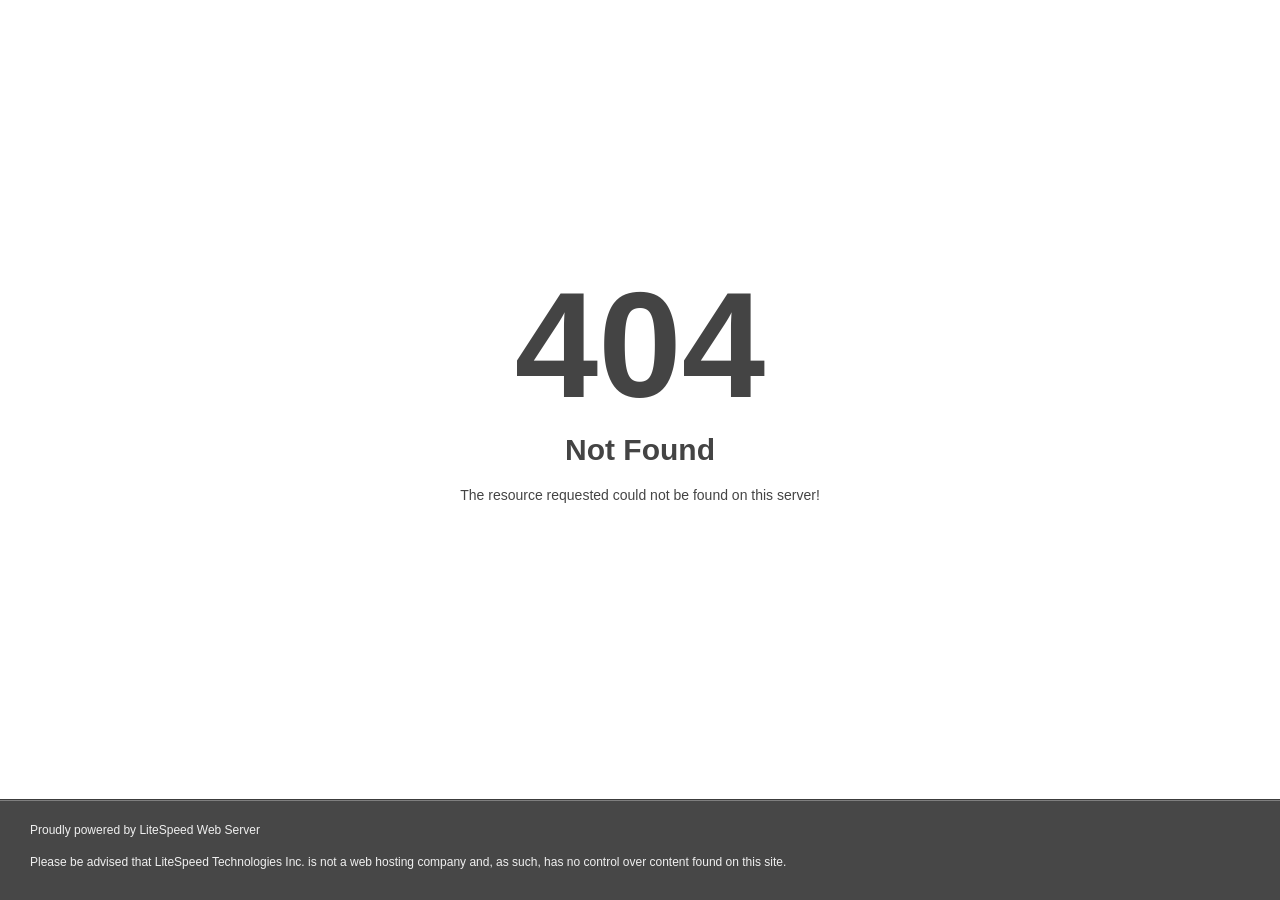
<file: 2660.html>
<!DOCTYPE html>
<html style="height:100%">
<head>
<meta name="viewport" content="width=device-width, initial-scale=1, shrink-to-fit=no" />
<title> 404 Not Found
</title><style>@media (prefers-color-scheme:dark){body{background-color:#000!important}}</style></head>
<body style="color: #444; margin:0;font: normal 14px/20px Arial, Helvetica, sans-serif; height:100%; background-color: #fff;">
<div style="height:auto; min-height:100%; ">     <div style="text-align: center; width:800px; margin-left: -400px; position:absolute; top: 30%; left:50%;">
        <h1 style="margin:0; font-size:150px; line-height:150px; font-weight:bold;">404</h1>
<h2 style="margin-top:20px;font-size: 30px;">Not Found
</h2>
<p>The resource requested could not be found on this server!</p>
</div></div><div style="color:#f0f0f0; font-size:12px;margin:auto;padding:0px 30px 0px 30px;position:relative;clear:both;height:100px;margin-top:-101px;background-color:#474747;border-top: 1px solid rgba(0,0,0,0.15);box-shadow: 0 1px 0 rgba(255, 255, 255, 0.3) inset;">
<br>Proudly powered by LiteSpeed Web Server<p>Please be advised that LiteSpeed Technologies Inc. is not a web hosting company and, as such, has no control over content found on this site.</p></div></body></html>
</file>
